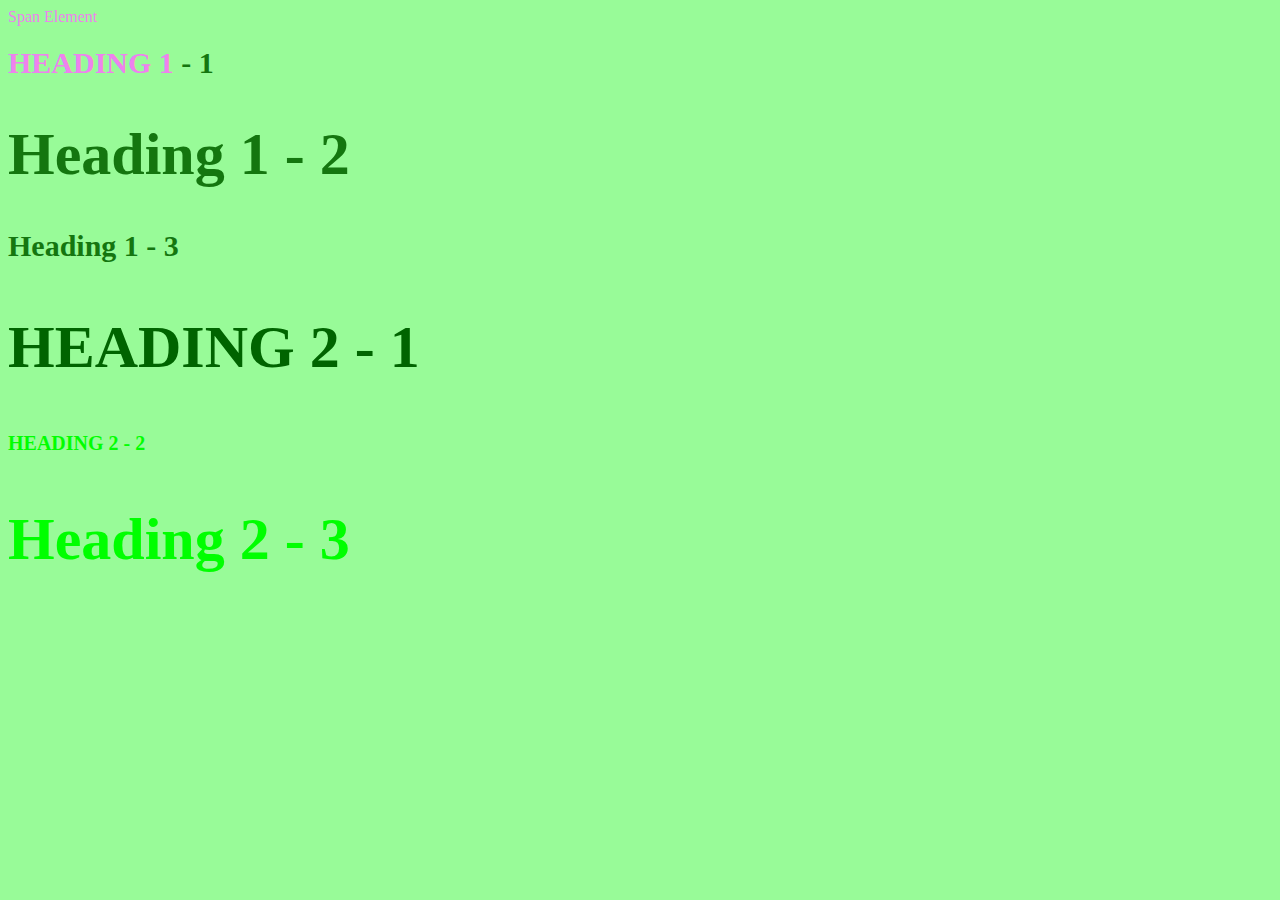
<file: style-test.html>
<!DOCTYPE html>
<html
  <head>
    <title>Style Test</title>
    <link rel="stylesheet" type="text/css" href="css/test.css">
  </head>
  <body>
    <span>Span Element</span>
    <h1 class="uppercase"><span>Heading 1</span> - 1</h1>
    <h1 class="big">Heading 1 - 2</h1>
    <h1>Heading 1 - 3</h1>
    <h2 class="big uppercase">Heading 2 - 1</h2>
    <h2 class="uppercase">Heading 2 - 2</h2>
    <h2 class="big">Heading 2 - 3</h2>

  </body>
</html>
</file>
<file: css/test.css>
body{
  background-color: palegreen;
}

h1{
font-size: 30px;
color: #14760F;
}

h2{
font-size: 20px;
color: lime;
}

.big{
font-size: 60px;
}

.uppercase{
text-transform: uppercase;
}

.big.uppercase{
color: darkgreen;
}

span{
color: violet;
}
</file>
